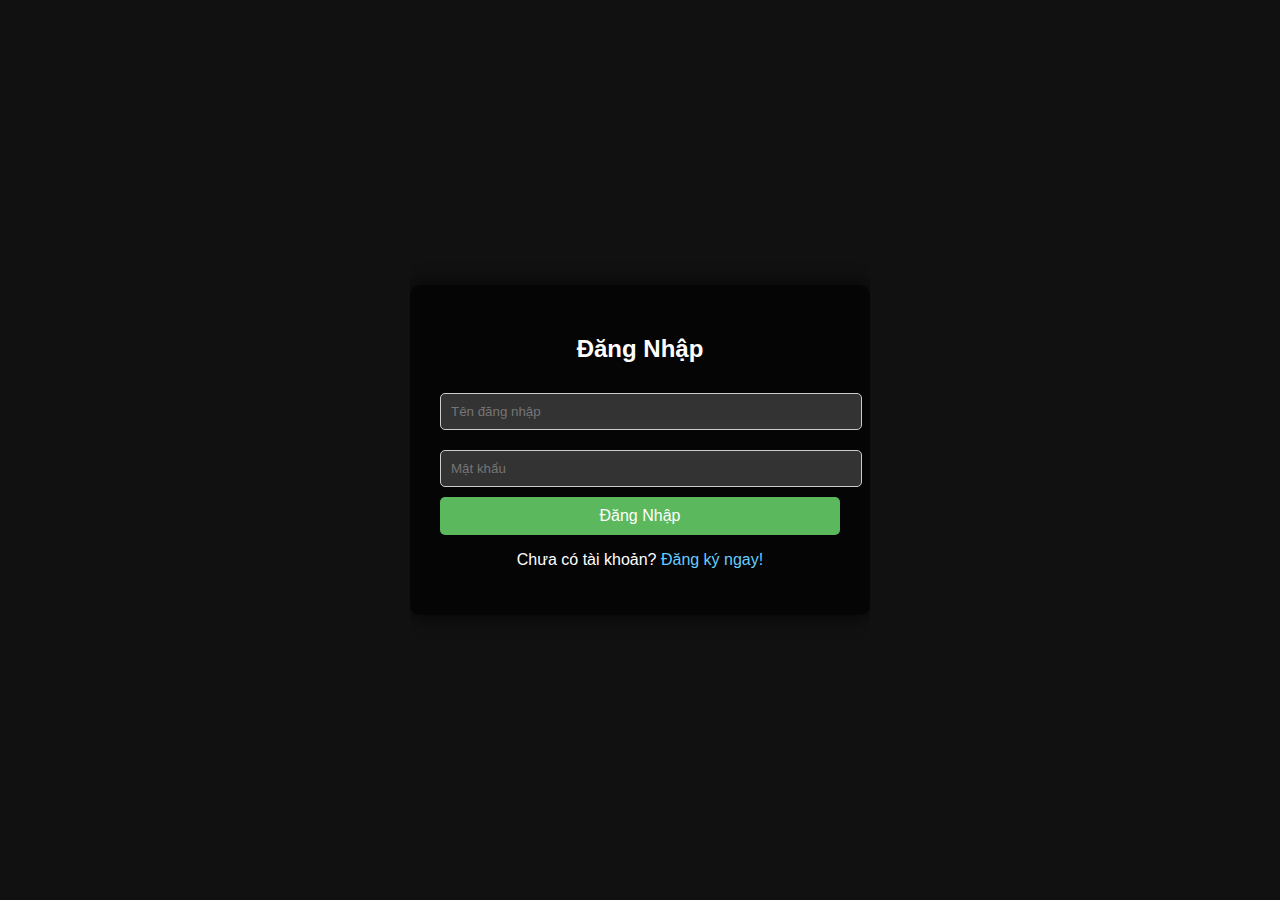
<file: login.html>
<!DOCTYPE html>
<html lang="vi">
<head>
    <meta charset="UTF-8">
    <meta name="viewport" content="width=device-width, initial-scale=1.0">
    <title>Đăng Nhập</title>
    <style>
        /* Thêm hiệu ứng cho trang */
        body, html {
            height: 100%;
            margin: 0;
            font-family: Arial, sans-serif;
            display: flex;
            justify-content: center;
            align-items: center;
            background-color: #111; /* Màu nền đen */
            overflow: hidden;
            position: relative;
        }

        /* Hình nền chuyển động */
        .background {
            position: absolute;
            top: 0;
            left: 0;
            width: 100%;
            height: 100%;
            background: url('https://example.com/your-image.jpg') no-repeat center center fixed;
            background-size: cover;
            filter: blur(5px);
            z-index: -1;
            animation: moveBackground 10s linear infinite;
        }

        @keyframes moveBackground {
            0% { background-position: 0% 0%; }
            100% { background-position: 100% 100%; }
        }

        .form-container {
            background-color: rgba(0, 0, 0, 0.7); /* Nền mờ để dễ nhìn các ô input */
            padding: 30px;
            border-radius: 10px;
            box-shadow: 0 0 20px rgba(0, 0, 0, 0.8);
            width: 100%;
            max-width: 400px;
            animation: fadeIn 2s ease-in-out;
        }

        /* Hiệu ứng fadeIn */
        @keyframes fadeIn {
            from {
                opacity: 0;
            }
            to {
                opacity: 1;
            }
        }

        h2 {
            color: #fff;
            text-align: center;
            margin-bottom: 20px;
        }

        input {
            width: 100%;
            padding: 10px;
            margin: 10px 0;
            border: 1px solid #ccc;
            border-radius: 5px;
            background-color: #333;
            color: white;
        }

        button {
            width: 100%;
            padding: 10px;
            background-color: #5cb85c;
            border: none;
            color: white;
            border-radius: 5px;
            font-size: 16px;
            cursor: pointer;
            transition: background-color 0.3s ease;
        }

        button:hover {
            background-color: #4cae4c;
        }

        p {
            color: #fff;
            text-align: center;
        }

        a {
            color: #66ccff;
            text-decoration: none;
        }

        a:hover {
            text-decoration: underline;
        }
    </style>
</head>
<body>
    <div class="background"></div> <!-- Hình nền chuyển động -->
    <div class="form-container">
        <h2>Đăng Nhập</h2>
        <form id="login-form">
            <input type="text" id="username-login" placeholder="Tên đăng nhập" required>
            <input type="password" id="password-login" placeholder="Mật khẩu" required>
            <button type="submit">Đăng Nhập</button>
        </form>
        <p>Chưa có tài khoản? <a href="register.html">Đăng ký ngay!</a></p>
    </div>

    <script>
        document.getElementById('login-form').addEventListener('submit', function(event) {
            event.preventDefault();
            
            // Lấy dữ liệu từ form
            var username = document.getElementById('username-login').value;
            var password = document.getElementById('password-login').value;

            // Kiểm tra thông tin đăng nhập (so sánh với dữ liệu mẫu)
            var savedUsername = localStorage.getItem('username');
            var savedPassword = localStorage.getItem('password');
            
            if (username === savedUsername && password === savedPassword) {
                alert('Đăng nhập thành công!');
            } else {
                alert('Tên đăng nhập hoặc mật khẩu sai!');
            }
        });
    </script>
</body>
</html>
</file>
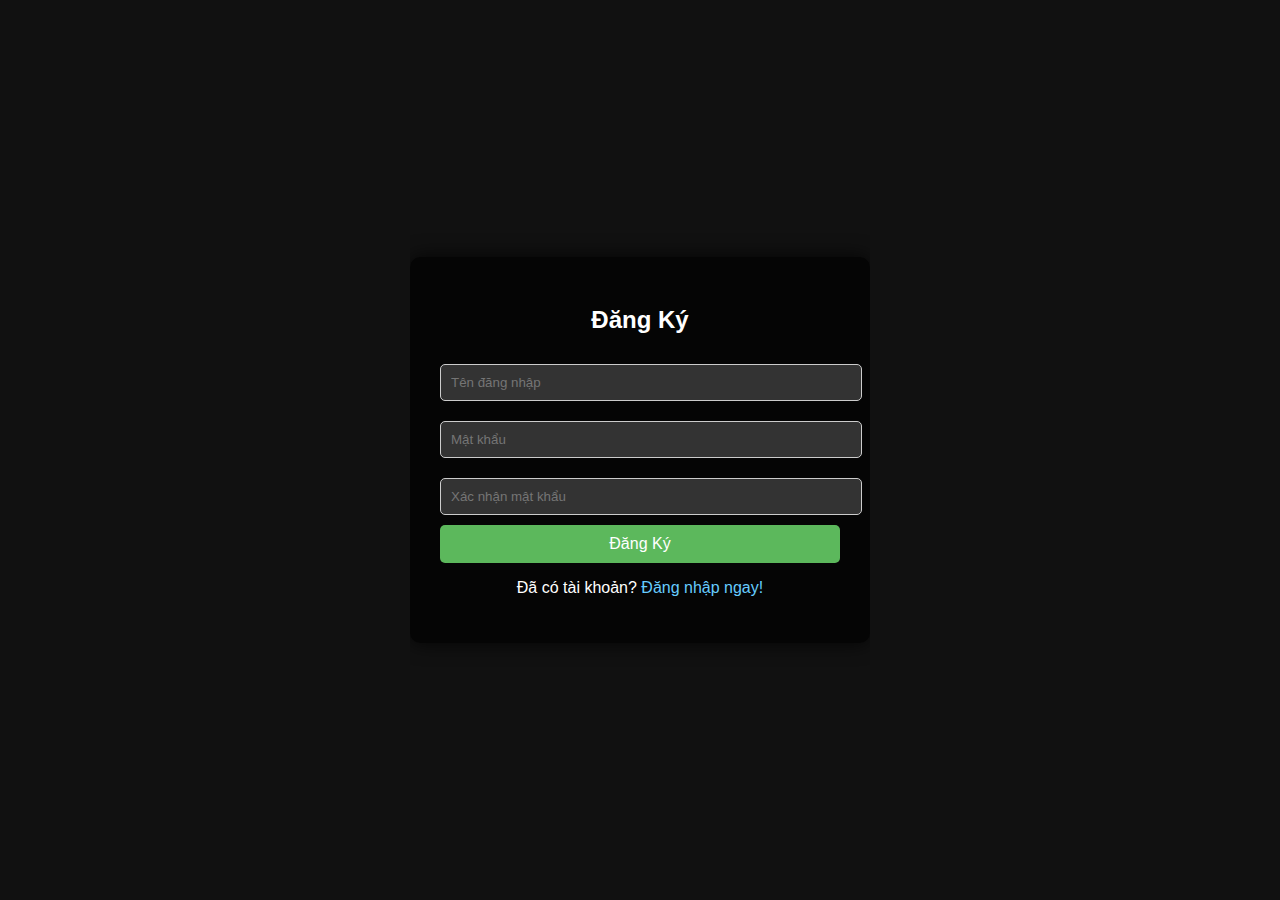
<file: register.html>
<!DOCTYPE html>
<html lang="vi">
<head>
    <meta charset="UTF-8">
    <meta name="viewport" content="width=device-width, initial-scale=1.0">
    <title>Đăng Ký</title>
    <style>
        /* Thêm hiệu ứng cho trang */
        body, html {
            height: 100%;
            margin: 0;
            font-family: Arial, sans-serif;
            display: flex;
            justify-content: center;
            align-items: center;
            background-color: #111; /* Màu nền đen */
            overflow: hidden;
            position: relative;
        }

        /* Hình nền chuyển động */
        .background {
            position: absolute;
            top: 0;
            left: 0;
            width: 100%;
            height: 100%;
            background: url('https://example.com/your-image.jpg') no-repeat center center fixed;
            background-size: cover;
            filter: blur(5px);
            z-index: -1;
            animation: moveBackground 10s linear infinite;
        }

        @keyframes moveBackground {
            0% { background-position: 0% 0%; }
            100% { background-position: 100% 100%; }
        }

        .form-container {
            background-color: rgba(0, 0, 0, 0.7); /* Nền mờ để dễ nhìn các ô input */
            padding: 30px;
            border-radius: 10px;
            box-shadow: 0 0 20px rgba(0, 0, 0, 0.8);
            width: 100%;
            max-width: 400px;
            animation: fadeIn 2s ease-in-out;
        }

        /* Hiệu ứng fadeIn */
        @keyframes fadeIn {
            from {
                opacity: 0;
            }
            to {
                opacity: 1;
            }
        }

        h2 {
            color: #fff;
            text-align: center;
            margin-bottom: 20px;
        }

        input {
            width: 100%;
            padding: 10px;
            margin: 10px 0;
            border: 1px solid #ccc;
            border-radius: 5px;
            background-color: #333;
            color: white;
        }

        button {
            width: 100%;
            padding: 10px;
            background-color: #5cb85c;
            border: none;
            color: white;
            border-radius: 5px;
            font-size: 16px;
            cursor: pointer;
            transition: background-color 0.3s ease;
        }

        button:hover {
            background-color: #4cae4c;
        }

        p {
            color: #fff;
            text-align: center;
        }

        a {
            color: #66ccff;
            text-decoration: none;
        }

        a:hover {
            text-decoration: underline;
        }
    </style>
</head>
<body>
    <div class="background"></div> <!-- Hình nền chuyển động -->
    <div class="form-container">
        <h2>Đăng Ký</h2>
        <form id="register-form">
            <input type="text" id="username-register" placeholder="Tên đăng nhập" required>
            <input type="password" id="password-register" placeholder="Mật khẩu" required>
            <input type="password" id="confirm-password" placeholder="Xác nhận mật khẩu" required>
            <button type="submit">Đăng Ký</button>
        </form>
        <p>Đã có tài khoản? <a href="login.html">Đăng nhập ngay!</a></p>
    </div>

    <script>
        document.getElementById('register-form').addEventListener('submit', function(event) {
            event.preventDefault();
            
            // Lấy dữ liệu từ form
            var username = document.getElementById('username-register').value;
            var password = document.getElementById('password-register').value;
            var confirmPassword = document.getElementById('confirm-password').value;

            // Kiểm tra xem mật khẩu và xác nhận mật khẩu có khớp không
            if (password === confirmPassword) {
                // Lưu thông tin đăng ký vào localStorage
                localStorage.setItem('username', username);
                localStorage.setItem('password', password);
                alert('Đăng ký thành công!');
                window.location.href = 'login.html';  // Chuyển đến trang đăng nhập
            } else {
                alert('Mật khẩu không khớp!');
            }
        });
    </script>
</body>
</html>
</file>
